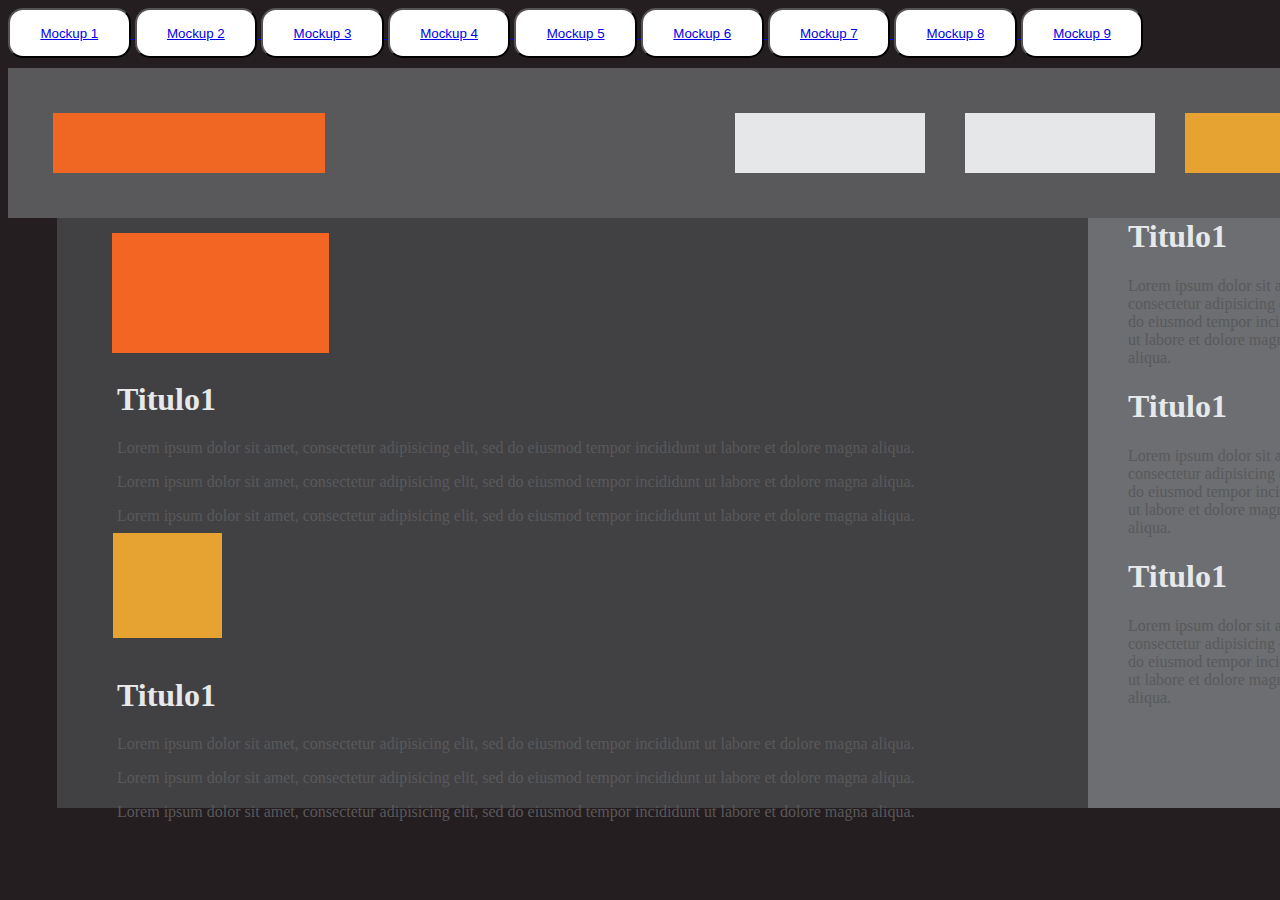
<file: index.html>
<!DOCTYPE html>
	<html lang="es">
		<head>
			<meta charset="utf-8">
			<meta name="viewport" content="width=device-width,innitial-scale=1, shrink-to-fit=no">
			<link rel="stylesheet" type="text/css" href="css/style.css">
			<title>Mockup1</title>
		</head>
		<body>
			<nav>
				<button type="button"><a href="index.html">Mockup 1</button>
				<button type="button"><a href="index2.html">Mockup 2</button>
				<button type="button"><a href="index3.html">Mockup 3</button>
				<button type="button"><a href="index4.html">Mockup 4</button>
				<button type="button"><a href="index5.html">Mockup 5</button>
				<button type="button"><a href="index6.html">Mockup 6</button>
				<button type="button"><a href="index7.html">Mockup 7</button>
				<button type="button"><a href="index8.html">Mockup 8</button>
				<button type="button"><a href="index9.html">Mockup 9</button>
			</nav>
			</div>
			<div id="caja1">
				<div id="cj1"></div>
				<div id="cj2"></div>
				<div id="cj3"></div>
				<div id="cj4"></div>
			<div id="caja2">
				<div id="barra">
					<ul>
						<h1>Titulo1</h1>
							<p class="contenedor">Lorem ipsum dolor sit amet, consectetur adipisicing elit, sed do eiusmod
							tempor incididunt ut labore et dolore magna aliqua.</p>
						<h1>Titulo1</h1>
							<p class="contenedor">Lorem ipsum dolor sit amet, consectetur adipisicing elit, sed do eiusmod
							tempor incididunt ut labore et dolore magna aliqua.</p>
						<h1>Titulo1</h1>
							<p class="contenedor">Lorem ipsum dolor sit amet, consectetur adipisicing elit, sed do eiusmod
							tempor incididunt ut labore et dolore magna aliqua.</p>
					</ul>
				</div>
				<section>
						<h1>Titulo1</h1>
						<p class="contenedor">Lorem ipsum dolor sit amet, consectetur adipisicing elit, sed do eiusmod
						tempor incididunt ut labore et dolore magna aliqua.</p>
						<p class="contenedor">Lorem ipsum dolor sit amet, consectetur adipisicing elit, sed do eiusmod
						tempor incididunt ut labore et dolore magna aliqua.</p>
						<p class="contenedor">Lorem ipsum dolor sit amet, consectetur adipisicing elit, sed do eiusmod
						tempor incididunt ut labore et dolore magna aliqua.</p>
				</section>
				<section id="section">
						<h1>Titulo1</h1>
						<p class="contenedor">Lorem ipsum dolor sit amet, consectetur adipisicing elit, sed do eiusmod
						tempor incididunt ut labore et dolore magna aliqua.</p>
						<p class="contenedor">Lorem ipsum dolor sit amet, consectetur adipisicing elit, sed do eiusmod
						tempor incididunt ut labore et dolore magna aliqua.</p>
						<p class="contenedor">Lorem ipsum dolor sit amet, consectetur adipisicing elit, sed do eiusmod
						tempor incididunt ut labore et dolore magna aliqua.</p>
				</section>
			</div>
			<div id="cj5"></div>
			<div id="cd3"></div>
		</body>
	</html>
</file>
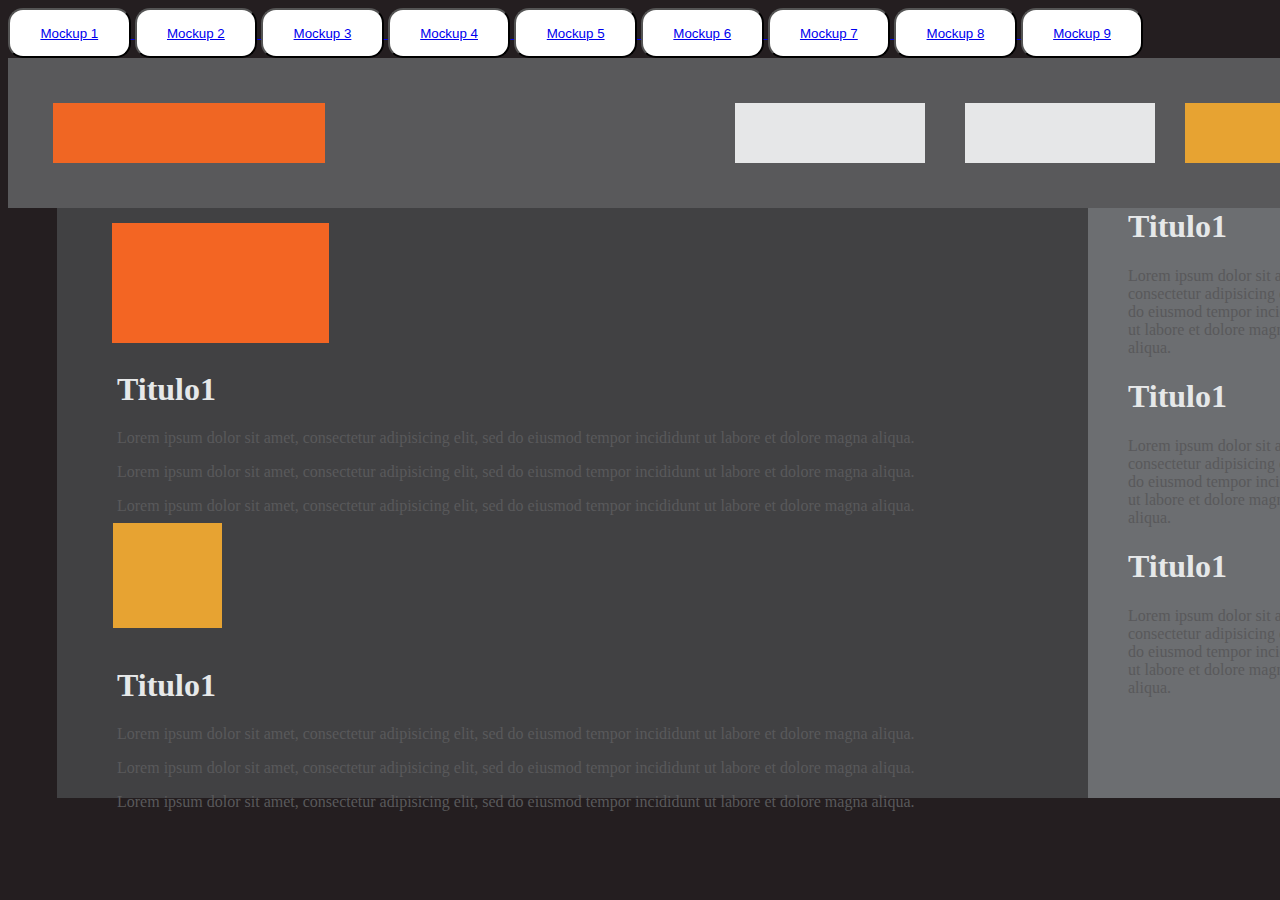
<file: index1.html>
<!DOCTYPE html>
	<html lang="es">
		<head>
			<meta charset="utf-8">
			<meta name="viewport" content="width=device-width,innitial-scale=1, shrink-to-fit=no">
			<link rel="stylesheet" type="text/css" href="css/style1.css">
			<title>Mockup1</title>
		</head>
		<body>
			<nav>
				<button type="button"><a href="index1.html">Mockup 1</button>
				<button type="button"><a href="index2.html">Mockup 2</button>
				<button type="button"><a href="index3.html">Mockup 3</button>
				<button type="button"><a href="index4.html">Mockup 4</button>
				<button type="button"><a href="index5.html">Mockup 5</button>
				<button type="button"><a href="index6.html">Mockup 6</button>
				<button type="button"><a href="index7.html">Mockup 7</button>
				<button type="button"><a href="index8.html">Mockup 8</button>
				<button type="button"><a href="index9.html">Mockup 9</button>
			</nav>
			</div>
			<div id="caja1">
				<div id="cj1"></div>
				<div id="cj2"></div>
				<div id="cj3"></div>
				<div id="cj4"></div>
			<div id="caja2">
				<div id="barra">
					<ul>
						<h1>Titulo1</h1>
							<p class="contenedor">Lorem ipsum dolor sit amet, consectetur adipisicing elit, sed do eiusmod
							tempor incididunt ut labore et dolore magna aliqua.</p>
						<h1>Titulo1</h1>
							<p class="contenedor">Lorem ipsum dolor sit amet, consectetur adipisicing elit, sed do eiusmod
							tempor incididunt ut labore et dolore magna aliqua.</p>
						<h1>Titulo1</h1>
							<p class="contenedor">Lorem ipsum dolor sit amet, consectetur adipisicing elit, sed do eiusmod
							tempor incididunt ut labore et dolore magna aliqua.</p>
					</ul>
				</div>
				<section>
						<h1>Titulo1</h1>
						<p class="contenedor">Lorem ipsum dolor sit amet, consectetur adipisicing elit, sed do eiusmod
						tempor incididunt ut labore et dolore magna aliqua.</p>
						<p class="contenedor">Lorem ipsum dolor sit amet, consectetur adipisicing elit, sed do eiusmod
						tempor incididunt ut labore et dolore magna aliqua.</p>
						<p class="contenedor">Lorem ipsum dolor sit amet, consectetur adipisicing elit, sed do eiusmod
						tempor incididunt ut labore et dolore magna aliqua.</p>
				</section>
				<section id="section">
						<h1>Titulo1</h1>
						<p class="contenedor">Lorem ipsum dolor sit amet, consectetur adipisicing elit, sed do eiusmod
						tempor incididunt ut labore et dolore magna aliqua.</p>
						<p class="contenedor">Lorem ipsum dolor sit amet, consectetur adipisicing elit, sed do eiusmod
						tempor incididunt ut labore et dolore magna aliqua.</p>
						<p class="contenedor">Lorem ipsum dolor sit amet, consectetur adipisicing elit, sed do eiusmod
						tempor incididunt ut labore et dolore magna aliqua.</p>
				</section>
			</div>
			<div id="cj5"></div>
			<div id="cd3"></div>
		</body>
	</html>
</file>
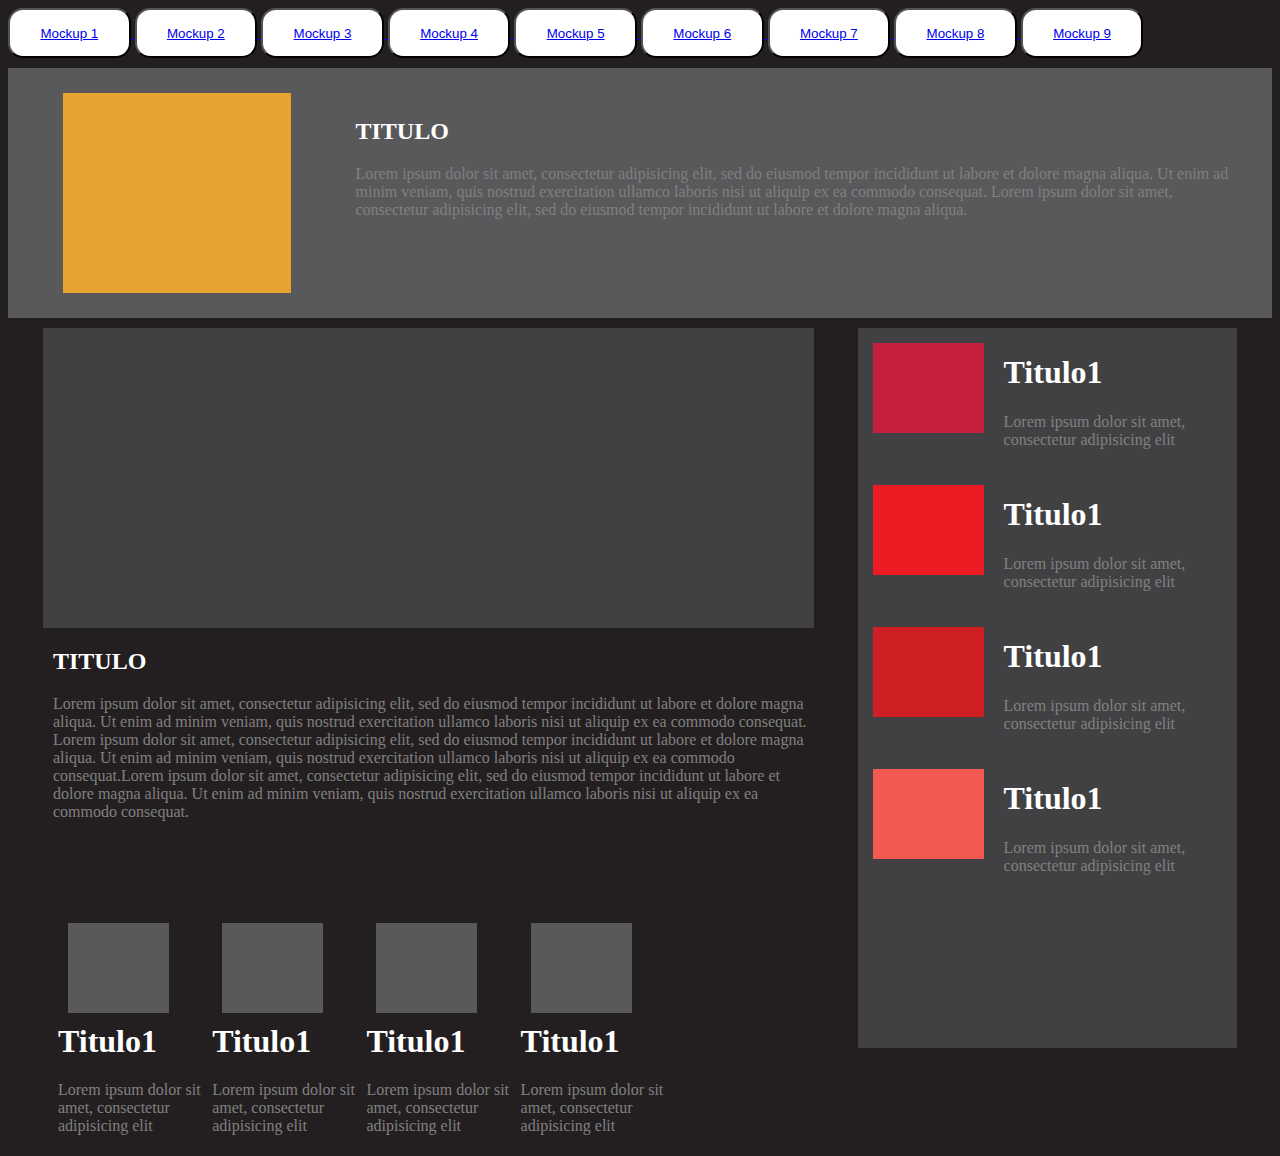
<file: index2.html>
<!DOCTYPE html>
<html lang="es">
	<head>
		<meta charset="utf-8">
		<meta name="viewport" content="width=device-width,innitial-scale=1, shrink-to-fit=no">
		<link rel="stylesheet" type="text/css" href="css/style2.css">
		<title>Mockup 2</title>
	</head>
	<body>
		<nav>
			<button type="button"><a href="index.html">Mockup 1</button>
			<button type="button"><a href="index2.html">Mockup 2</button>
			<button type="button"><a href="index3.html">Mockup 3</button>
			<button type="button"><a href="index4.html">Mockup 4</button>
			<button type="button"><a href="index5.html">Mockup 5</button>
			<button type="button"><a href="index6.html">Mockup 6</button>
			<button type="button"><a href="index7.html">Mockup 7</button>
			<button type="button"><a href="index8.html">Mockup 8</button>
			<button type="button"><a href="index9.html">Mockup 9</button>
		</nav>
		<div id="contenedor">
			<div id="caja1">
				<div id="logo"></div>
				<div id="texto">
					<h2>TITULO</h2>
					<p>Lorem ipsum dolor sit amet, consectetur adipisicing elit, sed do eiusmod tempor incididunt ut labore et dolore magna aliqua. Ut enim ad minim veniam, quis nostrud exercitation ullamco laboris nisi ut aliquip ex ea commodo consequat. Lorem ipsum dolor sit amet, consectetur adipisicing elit, sed do eiusmod tempor incididunt ut labore et dolore magna aliqua.</p>
				</div>
			</div>
			<div id="caja2">
				<div id="texto2">				
				<h2>TITULO</h2>
				<p>Lorem ipsum dolor sit amet, consectetur adipisicing elit, sed do eiusmod tempor incididunt ut labore et dolore magna aliqua. Ut enim ad minim veniam, quis nostrud exercitation ullamco laboris nisi ut aliquip ex ea commodo consequat. Lorem ipsum dolor sit amet, consectetur adipisicing elit, sed do eiusmod tempor incididunt ut labore et dolore magna aliqua. Ut enim ad minim veniam, quis nostrud exercitation ullamco laboris nisi ut aliquip ex ea commodo consequat.Lorem ipsum dolor sit amet, consectetur adipisicing elit, sed do eiusmod tempor incididunt ut labore et dolore magna aliqua. Ut enim ad minim veniam, quis nostrud exercitation ullamco laboris nisi ut aliquip ex ea commodo consequat.</p>
				</div>
			</div>
			<div id="caja3">
				<div>
					<section>
						<div id="e1"></div>
						<h1>Titulo1</h1>
						<p>Lorem ipsum dolor  sit amet, consectetur adipisicing elit</p>
					</section>
					<section>
						<div id="e2"></div>
						<h1>Titulo1</h1>
						<p>Lorem ipsum dolor  sit amet, consectetur adipisicing elit</p>
					</section>
					<section>
						<div id="e3"></div>
						<h1>Titulo1</h1>
						<p>Lorem ipsum dolor  sit amet, consectetur adipisicing elit</p>
					</section>
					<section>
						<div id="e4"></div>
						<h1>Titulo1</h1>
						<p>Lorem ipsum dolor  sit amet, consectetur adipisicing elit</p>
					</section>
				</div>
			</div>
			<div id="caja4">
				<div id="e">
					<section>
						<div id="hijoe1"></div>
						<h1>Titulo1</h1>
						<p>Lorem ipsum dolor  sit amet, consectetur adipisicing elit</p>
					</section>
				</div>
				<div id="e">
					<section>
						<div id="hijoe1"></div>
						<h1>Titulo1</h1>
						<p>Lorem ipsum dolor  sit amet, consectetur adipisicing elit</p>
					</section>
				</div>
				<div id="e">
					<section>
						<div id="hijoe1"></div>
						<h1>Titulo1</h1>
						<p>Lorem ipsum dolor  sit amet, consectetur adipisicing elit</p>
					</section>
				</div>
				<div id="e">
					<section>
						<div id="hijoe1"></div>
						<h1>Titulo1</h1>
						<p>Lorem ipsum dolor  sit amet, consectetur adipisicing elit</p>
					</section>
				</div>
			</div>
		</div>
	</body>
</html>
</file>
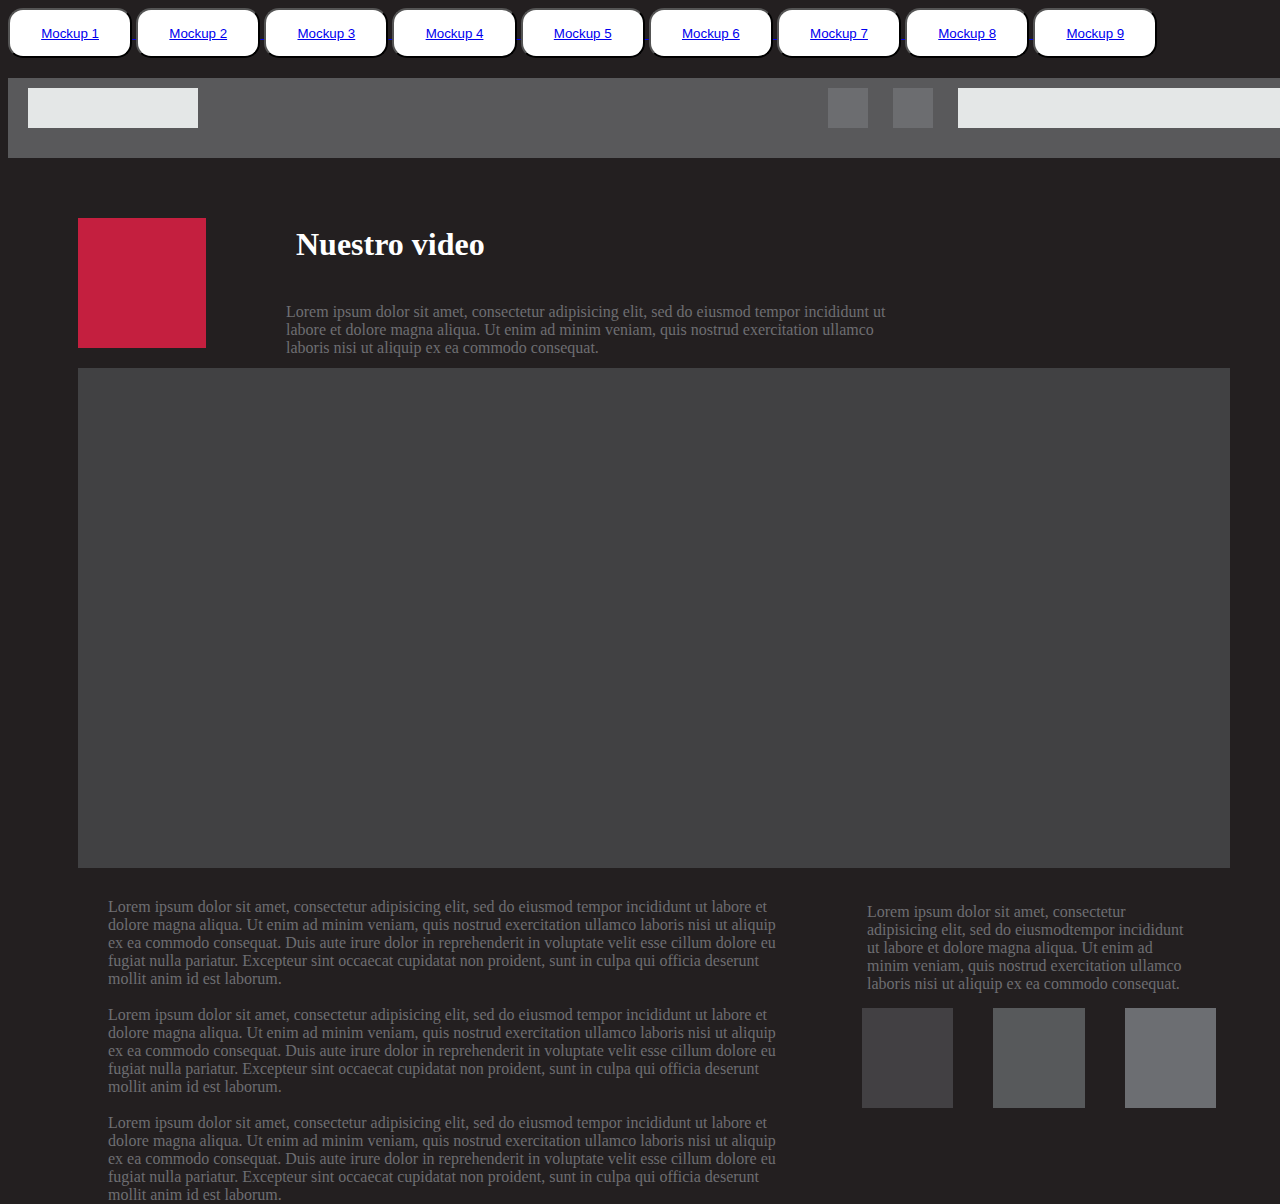
<file: index3.html>
<!DOCTYPE html>
<html lang="es">
	<head>
		<meta charset="utf-8">
		<meta name="viewport" content="width=device-width, initial-scale=1, shrink-to-fit=no">
		<link rel="stylesheet" type="text/css" href="css/style3.css">
		<title>Mockup 3</title>
	</head>
	<body id="contenedor">
		<nav>
			<button type="button"><a href="index.html">Mockup 1</button>
			<button type="button"><a href="index2.html">Mockup 2</button>
			<button type="button"><a href="index3.html">Mockup 3</button>
			<button type="button"><a href="index4.html">Mockup 4</button>
			<button type="button"><a href="index5.html">Mockup 5</button>
			<button type="button"><a href="index6.html">Mockup 6</button>
			<button type="button"><a href="index7.html">Mockup 7</button>
			<button type="button"><a href="index8.html">Mockup 8</button>
			<button type="button"><a href="index9.html">Mockup 9</button>
		</nav>
		<div id="caja1">
			<div id="boton1"></div>
			<div id="boton2"></div>
			<div id="boton3"></div>
			<div id="boton4"></div>
			<div id="boton5"></div>
		</div>
		<div id="caja2"></div>
		<div id="texto">
			<section>
					<h1>Nuestro video</h1>
					<p>Lorem ipsum dolor sit amet, consectetur adipisicing elit, sed do eiusmod
					tempor incididunt ut labore et dolore magna aliqua. Ut enim ad minim veniam,
					quis nostrud exercitation ullamco laboris nisi ut aliquip ex ea commodo consequat.</p>
			</section>
		</div>
		<div id="caja3"></div>
		<div id="caja4">
			<p>Lorem ipsum dolor sit amet, consectetur adipisicing elit, sed do eiusmod
			tempor incididunt ut labore et dolore magna aliqua. Ut enim ad minim veniam,
			quis nostrud exercitation ullamco laboris nisi ut aliquip ex ea commodo
			consequat. Duis aute irure dolor in reprehenderit in voluptate velit esse
			cillum dolore eu fugiat nulla pariatur. Excepteur sint occaecat cupidatat non
			proident, sunt in culpa qui officia deserunt mollit anim id est laborum.
			<br><br>
			Lorem ipsum dolor sit amet, consectetur adipisicing elit, sed do eiusmod
			tempor incididunt ut labore et dolore magna aliqua. Ut enim ad minim veniam,
			quis nostrud exercitation ullamco laboris nisi ut aliquip ex ea commodo
			consequat. Duis aute irure dolor in reprehenderit in voluptate velit esse
			cillum dolore eu fugiat nulla pariatur. Excepteur sint occaecat cupidatat non
			proident, sunt in culpa qui officia deserunt mollit anim id est laborum.
			<br><br>
			Lorem ipsum dolor sit amet, consectetur adipisicing elit, sed do eiusmod
			tempor incididunt ut labore et dolore magna aliqua. Ut enim ad minim veniam,
			quis nostrud exercitation ullamco laboris nisi ut aliquip ex ea commodo
			consequat. Duis aute irure dolor in reprehenderit in voluptate velit esse
			cillum dolore eu fugiat nulla pariatur. Excepteur sint occaecat cupidatat non
			proident, sunt in culpa qui officia deserunt mollit anim id est laborum.
			</p>
		</div>
		<div id="caja5">
			<div>
				<section class="container">
					<p>Lorem ipsum dolor sit amet, consectetur adipisicing elit, sed do eiusmodtempor incididunt ut labore et dolore magna aliqua. Ut enim ad minim veniam, quis nostrud exercitation ullamco laboris nisi ut aliquip ex ea commodo consequat.</p>
				</section>
				<section>
					<div id="hijoe1"></div>
				</section>
				<section>
					<div id="hijoe2"></div>
				</section>
				<section>
					<div id="hijoe3"></div>
				</section>
			</div>
		</div>
	</body>
</html>
</file>
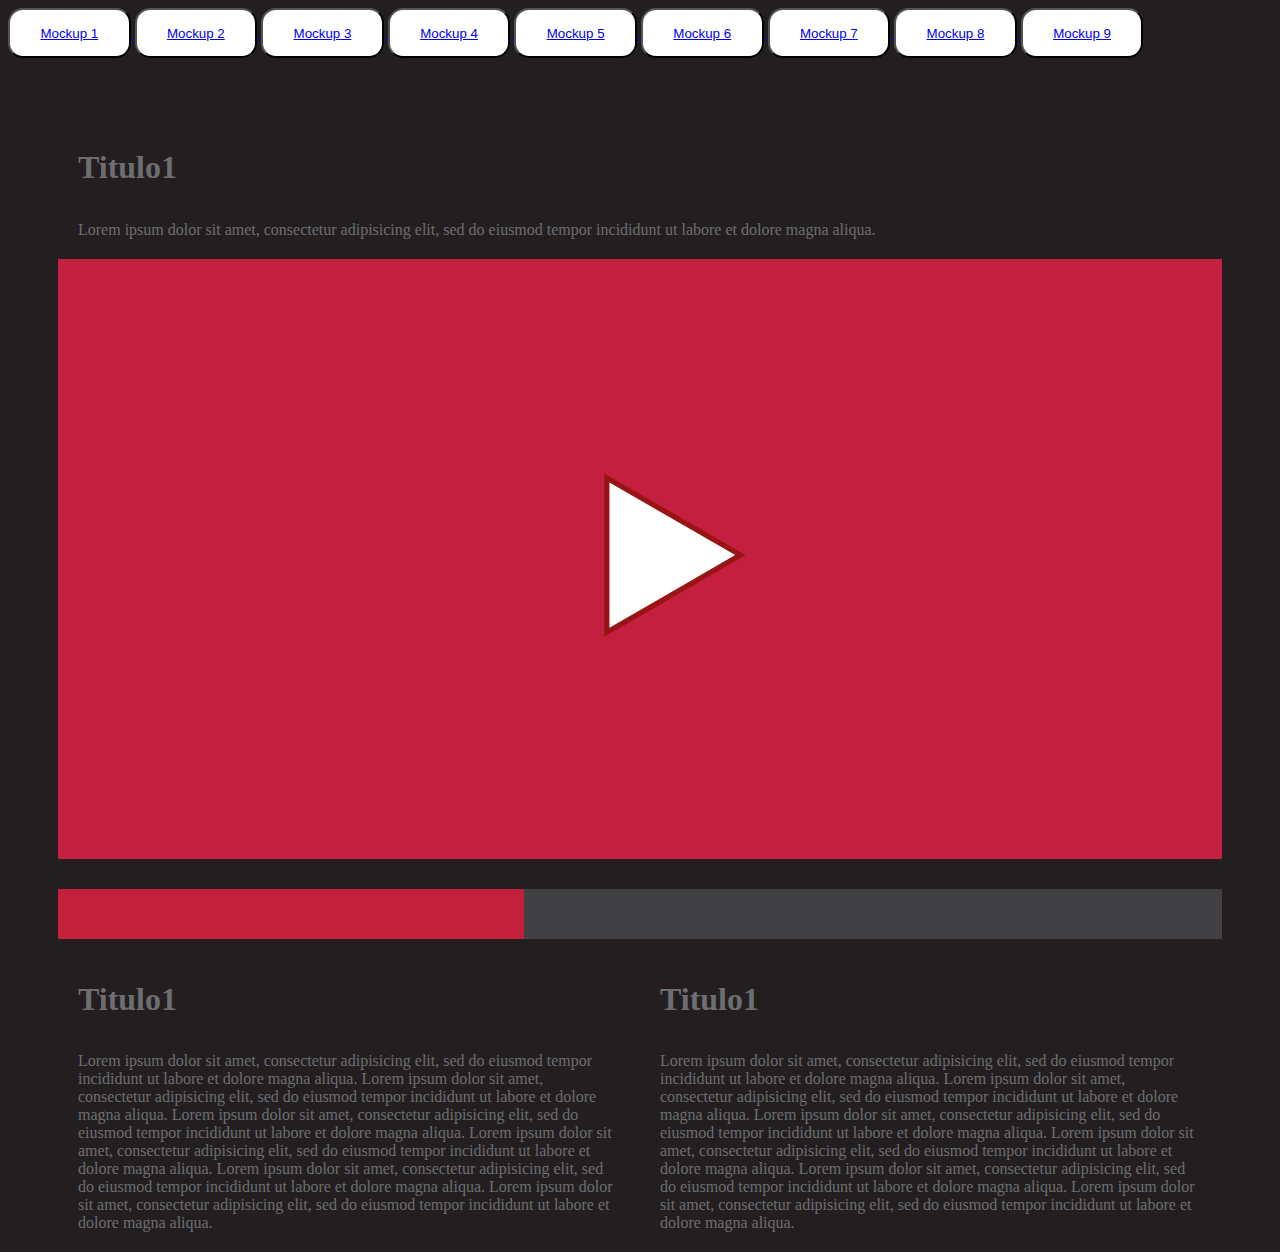
<file: index4.html>
<!DOCTYPE html>
<html lang="es">
	<head>
		<meta charset="utf-8">
		<meta name="viewport" content="width=device-width,innitial-scale=1, shrink-to-fit=no">
		<link rel="stylesheet" type="text/css" href="css/style4.css">
		<title>Mockup 4</title>
	</head>
	<body>
		<nav>
			<button type="button"><a href="index.html">Mockup 1</button>
			<button type="button"><a href="index2.html">Mockup 2</button>
			<button type="button"><a href="index3.html">Mockup 3</button>
			<button type="button"><a href="index4.html">Mockup 4</button>
			<button type="button"><a href="index5.html">Mockup 5</button>
			<button type="button"><a href="index6.html">Mockup 6</button>
			<button type="button"><a href="index7.html">Mockup 7</button>
			<button type="button"><a href="index8.html">Mockup 8</button>
			<button type="button"><a href="index9.html">Mockup 9</button>
		</nav>
		<div id="contenedor">
			<div id="caja1">
				<section>
					<h1>Titulo1</h1>
					<p>Lorem ipsum dolor sit amet, consectetur adipisicing elit, sed do eiusmod tempor incididunt ut labore et dolore magna aliqua.</p>
				</section>
			</div>
			<div id="caja2">
				<img src="img/img1.1.svg" id="imagen">
			</div>
			<div id="caja3"></div>
			<div id="caja4"></div>
			<div id="caja5">
				<section>
					<h1>Titulo1</h1>
					<p>Lorem ipsum dolor sit amet, consectetur adipisicing elit, sed do eiusmod tempor incididunt ut labore et dolore magna aliqua.
					Lorem ipsum dolor sit amet, consectetur adipisicing elit, sed do eiusmod tempor incididunt ut labore et dolore magna aliqua.
					Lorem ipsum dolor sit amet, consectetur adipisicing elit, sed do eiusmod tempor incididunt ut labore et dolore magna aliqua.
					Lorem ipsum dolor sit amet, consectetur adipisicing elit, sed do eiusmod tempor incididunt ut labore et dolore magna aliqua.
					Lorem ipsum dolor sit amet, consectetur adipisicing elit, sed do eiusmod tempor incididunt ut labore et dolore magna aliqua.
					Lorem ipsum dolor sit amet, consectetur adipisicing elit, sed do eiusmod tempor incididunt ut labore et dolore magna aliqua.</p>
				</section>
			</div>
			<div id="caja6">
				<section>
					<h1>Titulo1</h1>
					<p>Lorem ipsum dolor sit amet, consectetur adipisicing elit, sed do eiusmod tempor incididunt ut labore et dolore magna aliqua.
					Lorem ipsum dolor sit amet, consectetur adipisicing elit, sed do eiusmod tempor incididunt ut labore et dolore magna aliqua.
					Lorem ipsum dolor sit amet, consectetur adipisicing elit, sed do eiusmod tempor incididunt ut labore et dolore magna aliqua.
					Lorem ipsum dolor sit amet, consectetur adipisicing elit, sed do eiusmod tempor incididunt ut labore et dolore magna aliqua.
					Lorem ipsum dolor sit amet, consectetur adipisicing elit, sed do eiusmod tempor incididunt ut labore et dolore magna aliqua.
					Lorem ipsum dolor sit amet, consectetur adipisicing elit, sed do eiusmod tempor incididunt ut labore et dolore magna aliqua.</p>
				</section>
			</div>
		</div>
	</body>
</html>
</file>
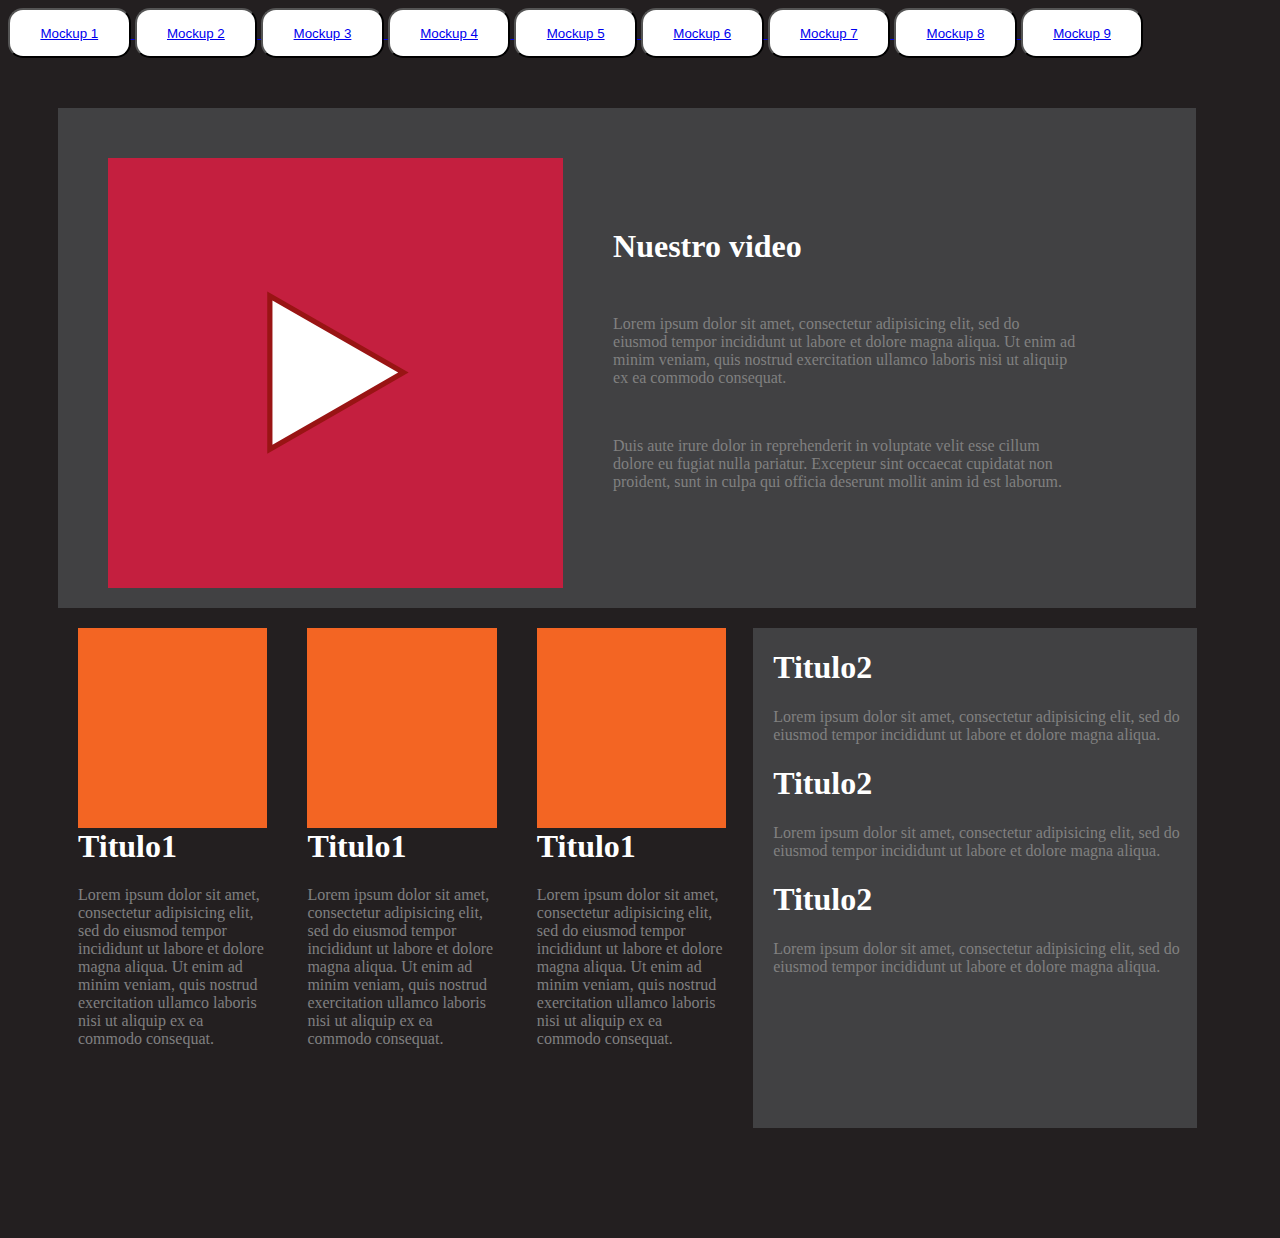
<file: index5.html>
<!DOCTYPE html>
	<html lang="es">
	<head>
		<meta charset="utf-8">
		<meta name="viewport" content="width=device-width,innitial-scale=1, shrink-to-fit=no">
		<link rel="stylesheet" type="text/css" href="css/style5.css">
		<title>Mockup 5</title>
	</head>
	<body>
		<nav>
			<button type="button"><a href="index.html">Mockup 1</button>
			<button type="button"><a href="index2.html">Mockup 2</button>
			<button type="button"><a href="index3.html">Mockup 3</button>
			<button type="button"><a href="index4.html">Mockup 4</button>
			<button type="button"><a href="index5.html">Mockup 5</button>
			<button type="button"><a href="index6.html">Mockup 6</button>
			<button type="button"><a href="index7.html">Mockup 7</button>
			<button type="button"><a href="index8.html">Mockup 8</button>
			<button type="button"><a href="index9.html">Mockup 9</button>
		</nav>
		<div id="contenedor">
			<div id="caja1">
				<div id="video">
					<img src="img/img1.svg" width="150px">
				</div>
				<div id="tvideo">
					<section>
					<h1 id="texto">Nuestro video</h1>
					<p id="texto">Lorem ipsum dolor sit amet, consectetur adipisicing elit, sed do eiusmod
					tempor incididunt ut labore et dolore magna aliqua. Ut enim ad minim veniam,
					quis nostrud exercitation ullamco laboris nisi ut aliquip ex ea commodo
					consequat.</p> 
					<p id="texto">Duis aute irure dolor in reprehenderit in voluptate velit esse
					cillum dolore eu fugiat nulla pariatur. Excepteur sint occaecat cupidatat non
					proident, sunt in culpa qui officia deserunt mollit anim id est laborum.</p>
					</section>
				</div>
			</div>
			<div id="caja2">
				<div id="e">
					<section>
						<div id="hijoe1"></div>
						<h1>Titulo1</h1>
						<p>Lorem ipsum dolor sit amet, consectetur adipisicing elit, sed do eiusmod
						tempor incididunt ut labore et dolore magna aliqua. Ut enim ad minim veniam,
						quis nostrud exercitation ullamco laboris nisi ut aliquip ex ea commodo
						consequat.</p>
					</section>
				</div>
				<div id="e">
					<section>
						<div id="hijoe1"></div>
						<h1>Titulo1</h1>
						<p>Lorem ipsum dolor sit amet, consectetur adipisicing elit, sed do eiusmod
						tempor incididunt ut labore et dolore magna aliqua. Ut enim ad minim veniam,
						quis nostrud exercitation ullamco laboris nisi ut aliquip ex ea commodo
						consequat.</p>
					</section>
				</div>
				<div id="e">
					<section>
						<div id="hijoe1"></div>
						<h1>Titulo1</h1>
						<p>Lorem ipsum dolor sit amet, consectetur adipisicing elit, sed do eiusmod
						tempor incididunt ut labore et dolore magna aliqua. Ut enim ad minim veniam,
						quis nostrud exercitation ullamco laboris nisi ut aliquip ex ea commodo
						consequat.</p>
					</section>
				</div>
			</div>
			<div id="caja3">
				<h1>Titulo2</h1>
					<p>Lorem ipsum dolor sit amet, consectetur adipisicing elit, sed do eiusmod
					tempor incididunt ut labore et dolore magna aliqua.</p> 
				<h1>Titulo2</h1>
					<p>Lorem ipsum dolor sit amet, consectetur adipisicing elit, sed do eiusmod
					tempor incididunt ut labore et dolore magna aliqua.</p>
				<h1>Titulo2</h1>
					<p>Lorem ipsum dolor sit amet, consectetur adipisicing elit, sed do eiusmod
					tempor incididunt ut labore et dolore magna aliqua.</p>
			</div>
		</div>
	</body>
	</html>
</file>
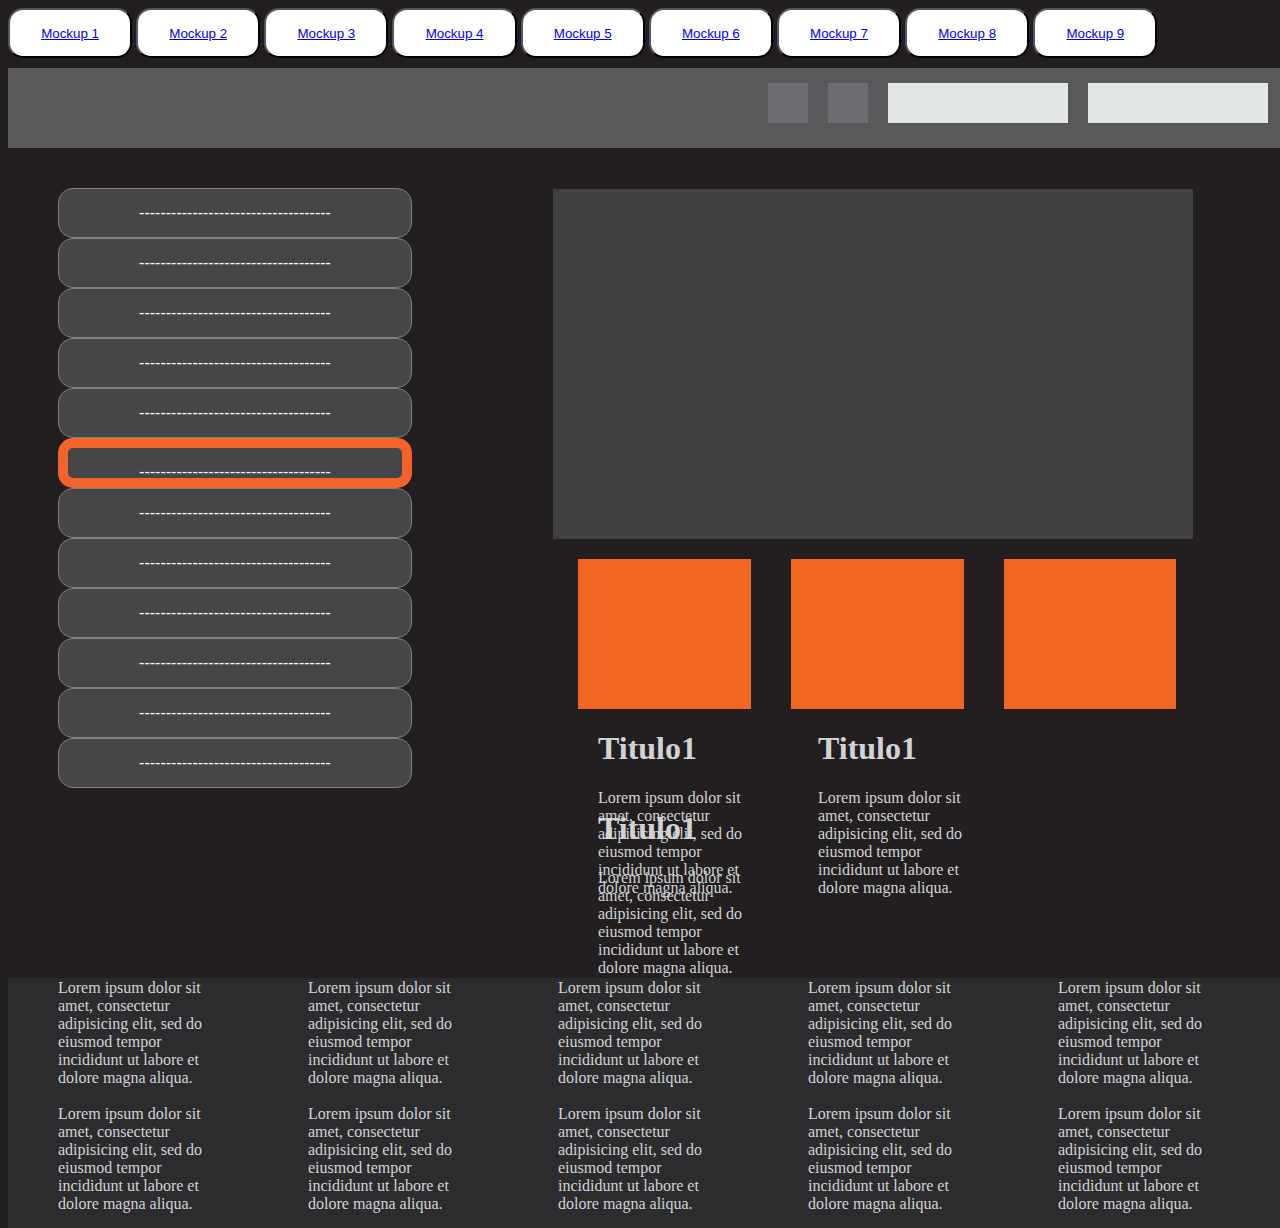
<file: index6.html>
<!DOCTYPE html>
<html lang="es">
	<head>
		<meta charset="utf-8">
		<meta name="viewport" content="width=device-width, initial-scale=1, shrink-to-fit=no">
		<link rel="stylesheet" type="text/css" href="css/style6.css">
		<title>Mockup 6</title>
	</head>
	<body id="contenedor">
		<nav>
			<button type="button"><a href="index.html">Mockup 1</button>
			<button type="button"><a href="index2.html">Mockup 2</button>
			<button type="button"><a href="index3.html">Mockup 3</button>
			<button type="button"><a href="index4.html">Mockup 4</button>
			<button type="button"><a href="index5.html">Mockup 5</button>
			<button type="button"><a href="index6.html">Mockup 6</button>
			<button type="button"><a href="index7.html">Mockup 7</button>
			<button type="button"><a href="index8.html">Mockup 8</button>
			<button type="button"><a href="index9.html">Mockup 9</button>
		</nav>
		<div id="caja1">
			<div id="boton1"></div>
			<div id="boton2"></div>
			<div id="boton3"></div>
			<div id="boton4"></div>
			<div id="boton5"></div>
		</div>
		<div id="caja2">
			<div id="botones">
				<button id="buttons">------------------------------------</button>
				<button id="buttons">------------------------------------</button>
				<button id="buttons">------------------------------------</button>
				<button id="buttons">------------------------------------</button>
				<button id="buttons">------------------------------------</button>
				<div id="selector"><button id="mitad">------------------------------------</button></div>
				<button id="buttons">------------------------------------</button>
				<button id="buttons">------------------------------------</button>
				<button id="buttons">------------------------------------</button>
				<button id="buttons">------------------------------------</button>
				<button id="buttons">------------------------------------</button>
				<button id="buttons">------------------------------------</button>
			</div>
		</div>
		<div id="caja3"></div>
		<div id="caja4">
			<div>
				<section>
					<div id="hijo1"></div>
				</section>
				<section>
					<div id="hijo1"></div>
				</section>
				<section>
					<div id="hijo1"></div>
				</section>
			</div>
			<div>
				<section>
					<div id="texto">
						<h1>Titulo1</h1>
						<p>Lorem ipsum dolor sit amet, consectetur adipisicing elit, sed do eiusmod
						tempor incididunt ut labore et dolore magna aliqua.</p>
					</div>
				</section>
				<section>
					<div id="texto">
						<h1>Titulo1</h1>
						<p>Lorem ipsum dolor sit amet, consectetur adipisicing elit, sed do eiusmod
						tempor incididunt ut labore et dolore magna aliqua.</p>
					</div>
				</section>
				<section>
					<div id="texto">
						<h1>Titulo1</h1>
						<p>Lorem ipsum dolor sit amet, consectetur adipisicing elit, sed do eiusmod
						tempor incididunt ut labore et dolore magna aliqua.</p>
					</div>
				</section>
			</div>
		</div>
		<div id="caja5">
			<div>
				<section>
					<div id="texto2">
						<p>Lorem ipsum dolor sit amet, consectetur adipisicing elit, sed do eiusmod
						tempor incididunt ut labore et dolore magna aliqua.
						<br><br>Lorem ipsum dolor sit amet, consectetur adipisicing elit, sed do eiusmod
						tempor incididunt ut labore et dolore magna aliqua.</p>
					</div>
				</section>
				<section>
					<div id="texto2">
						<p>Lorem ipsum dolor sit amet, consectetur adipisicing elit, sed do eiusmod
						tempor incididunt ut labore et dolore magna aliqua.
						<br><br>Lorem ipsum dolor sit amet, consectetur adipisicing elit, sed do eiusmod
						tempor incididunt ut labore et dolore magna aliqua.</p>
					</div>
				</section>
				<section>
					<div id="texto2">
						<p>Lorem ipsum dolor sit amet, consectetur adipisicing elit, sed do eiusmod
						tempor incididunt ut labore et dolore magna aliqua.
						<br><br>Lorem ipsum dolor sit amet, consectetur adipisicing elit, sed do eiusmod
						tempor incididunt ut labore et dolore magna aliqua.</p>
					</div>
				</section>
				<section>
					<div id="texto2">
						<p>Lorem ipsum dolor sit amet, consectetur adipisicing elit, sed do eiusmod
						tempor incididunt ut labore et dolore magna aliqua.
						<br><br>Lorem ipsum dolor sit amet, consectetur adipisicing elit, sed do eiusmod
						tempor incididunt ut labore et dolore magna aliqua.</p>
					</div>
				</section>
				<section>
					<div id="texto2">
						<p>Lorem ipsum dolor sit amet, consectetur adipisicing elit, sed do eiusmod
						tempor incididunt ut labore et dolore magna aliqua.
						<br><br>Lorem ipsum dolor sit amet, consectetur adipisicing elit, sed do eiusmod
						tempor incididunt ut labore et dolore magna aliqua.</p>
					</div>
				</section>
			</div>
		</div>
	</body>
</html>
</file>
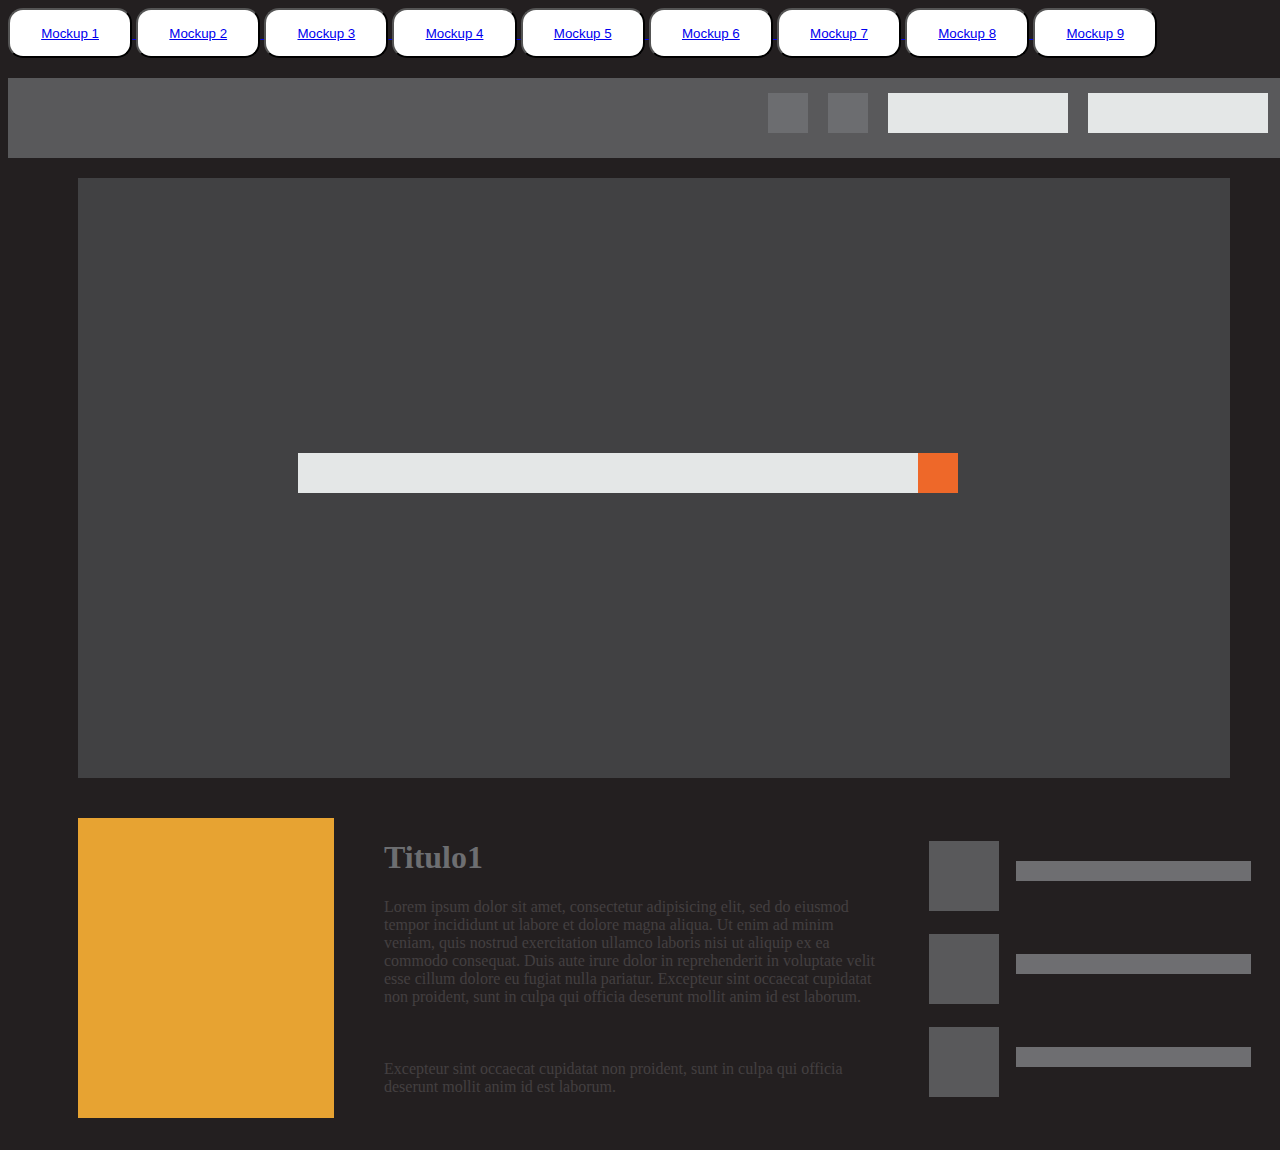
<file: index7.html>
<!DOCTYPE html>
<html lang="es">
	<head>
		<meta charset="utf-8">
		<meta name="viewport" content="width=device-width, initial-scale=1, shrink-to-fit=no">
		<link rel="stylesheet" type="text/css" href="css/style7.css">
		<title>Mockup 7</title>
	</head>
	<body id="contenedor">
		<nav>
			<button type="button"><a href="index.html">Mockup 1</button>
			<button type="button"><a href="index2.html">Mockup 2</button>
			<button type="button"><a href="index3.html">Mockup 3</button>
			<button type="button"><a href="index4.html">Mockup 4</button>
			<button type="button"><a href="index5.html">Mockup 5</button>
			<button type="button"><a href="index6.html">Mockup 6</button>
			<button type="button"><a href="index7.html">Mockup 7</button>
			<button type="button"><a href="index8.html">Mockup 8</button>
			<button type="button"><a href="index9.html">Mockup 9</button>
		</nav>
		<div id="caja1">
			<div id="boton1"></div>
			<div id="boton2"></div>
			<div id="boton3"></div>
			<div id="boton4"></div>
			<div id="boton5"></div>
		</div>
		<div id="caja2">
			<div id="barra1"></div>
			<div id="barra2"></div>
		</div>
		<div id="caja3"></div>
		<div id="caja4">
			<section class="texto">
				<h1>Titulo1</h1>
				<p>Lorem ipsum dolor sit amet, consectetur adipisicing elit, sed do eiusmod
				tempor incididunt ut labore et dolore magna aliqua. Ut enim ad minim veniam,
				quis nostrud exercitation ullamco laboris nisi ut aliquip ex ea commodo
				consequat. Duis aute irure dolor in reprehenderit in voluptate velit esse
				cillum dolore eu fugiat nulla pariatur. Excepteur sint occaecat cupidatat non
				proident, sunt in culpa qui officia deserunt mollit anim id est laborum.
				<br><br><br><br>
				Excepteur sint occaecat cupidatat non proident, sunt in culpa qui officia deserunt mollit anim id est laborum.
				<br><br><br><br></p>
			</section>
		</div>
		<div id="caja5">
			<div id="c1"></div>
			<div id="c2"></div>
			<div id="c3"></div>
			<div id="d1"></div>
			<div id="d2"></div>
			<div id="d3"></div>
		</div>
	</body>
</html>
</file>
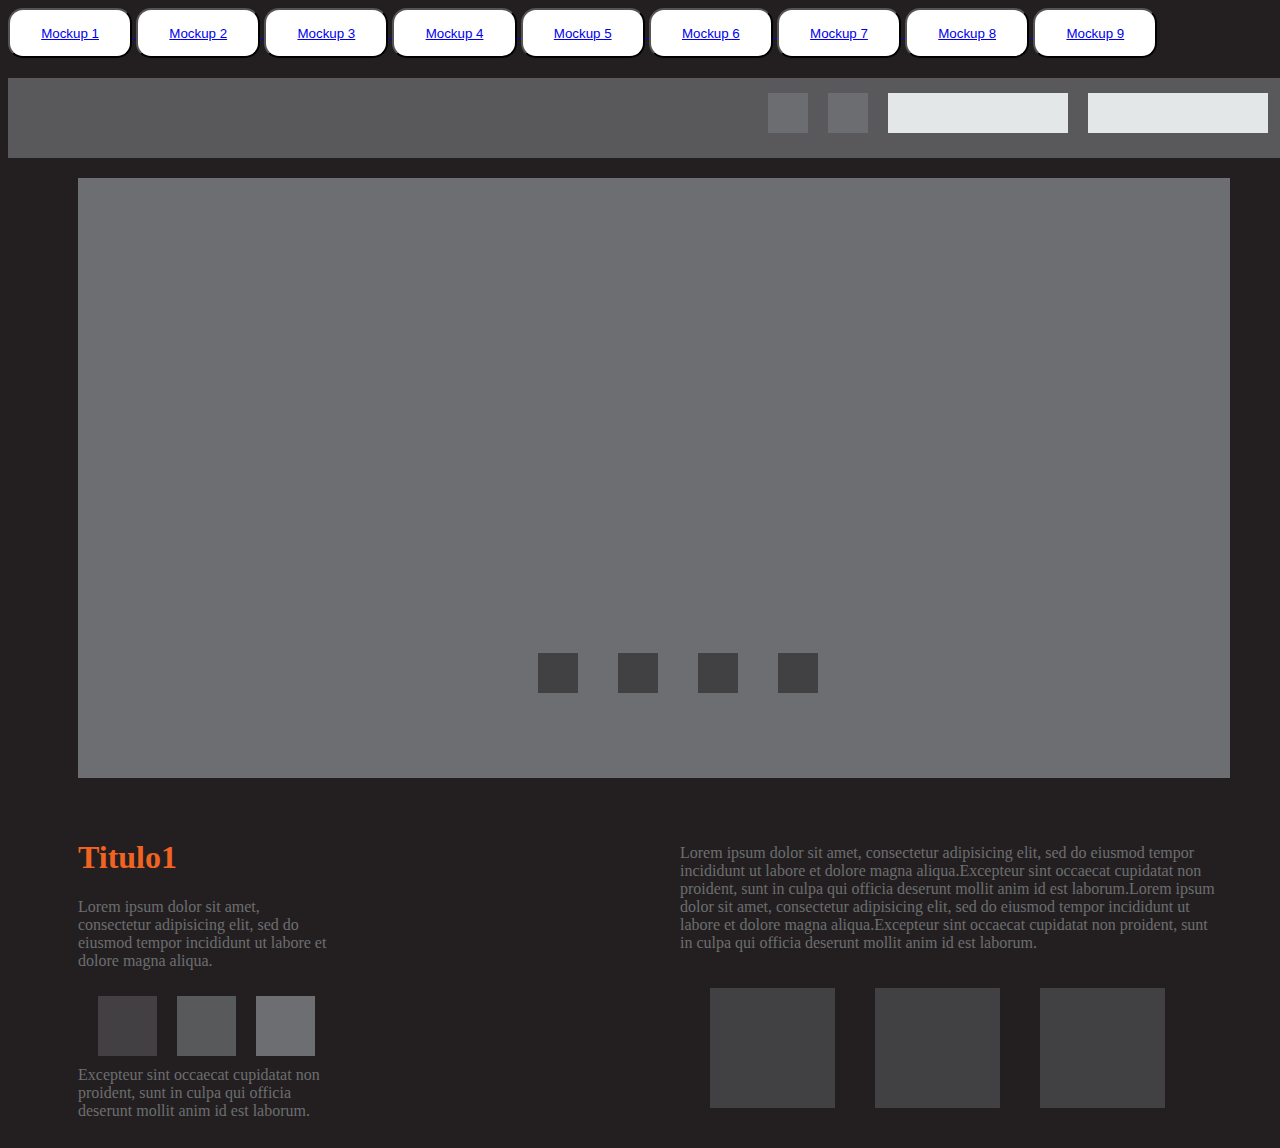
<file: index8.html>
<!DOCTYPE html>
<html lang="es">
	<head>
		<meta charset="utf-8">
		<meta name="viewport" content="width=device-width, initial-scale=1, shrink-to-fit=no">
		<link rel="stylesheet" type="text/css" href="css/style8.css">
		<title>Mockup 8</title>
	</head>
	<body id="contenedor">
		<nav>
			<button type="button"><a href="index.html">Mockup 1</button>
			<button type="button"><a href="index2.html">Mockup 2</button>
			<button type="button"><a href="index3.html">Mockup 3</button>
			<button type="button"><a href="index4.html">Mockup 4</button>
			<button type="button"><a href="index5.html">Mockup 5</button>
			<button type="button"><a href="index6.html">Mockup 6</button>
			<button type="button"><a href="index7.html">Mockup 7</button>
			<button type="button"><a href="index8.html">Mockup 8</button>
			<button type="button"><a href="index9.html">Mockup 9</button>
		</nav>
		<div id="caja1">
			<div id="boton1"></div>
			<div id="boton2"></div>
			<div id="boton3"></div>
			<div id="boton4"></div>
			<div id="boton5"></div>
		</div>
		<div id="caja2">
			<div id="barra1"></div>
			<div id="barra2"></div>
			<div id="barra3"></div>
			<div id="barra4"></div>
		</div>
		<div id="caja3">
			<div>
				<h1>Titulo1</h1>
				<p>Lorem ipsum dolor sit amet, consectetur adipisicing elit, sed do eiusmod tempor incididunt ut labore et dolore magna aliqua.</p>
			</div>
			<div>
				<section>
					<div id="hijoe1"></div>
				</section>
				<section>
					<div id="hijoe2"></div>
				</section>
				<section>
					<div id="hijoe3"></div>
				</section>
			</div>
			<div>
				<p>Excepteur sint occaecat cupidatat non proident, sunt in culpa qui officia deserunt mollit anim id est laborum.</p>
			</div>
		</div>
		<div id="caja4"></div>
		<div id="caja5">
			<div>
				<p>Lorem ipsum dolor sit amet, consectetur adipisicing elit, sed do eiusmod tempor incididunt ut labore et dolore magna aliqua.Excepteur sint occaecat cupidatat non proident, sunt in culpa qui officia deserunt mollit anim id est laborum.Lorem ipsum dolor sit amet, consectetur adipisicing elit, sed do eiusmod tempor incididunt ut labore et dolore magna aliqua.Excepteur sint occaecat cupidatat non proident, sunt in culpa qui officia deserunt mollit anim id est laborum.</p>
			</div>
			<div>
				<section>
					<div id="hijo1"></div>
				</section>
				<section>
					<div id="hijo2"></div>
				</section>
				<section>
					<div id="hijo3"></div>
				</section>
			</div>
		</div>
	</body>
</html>
</file>
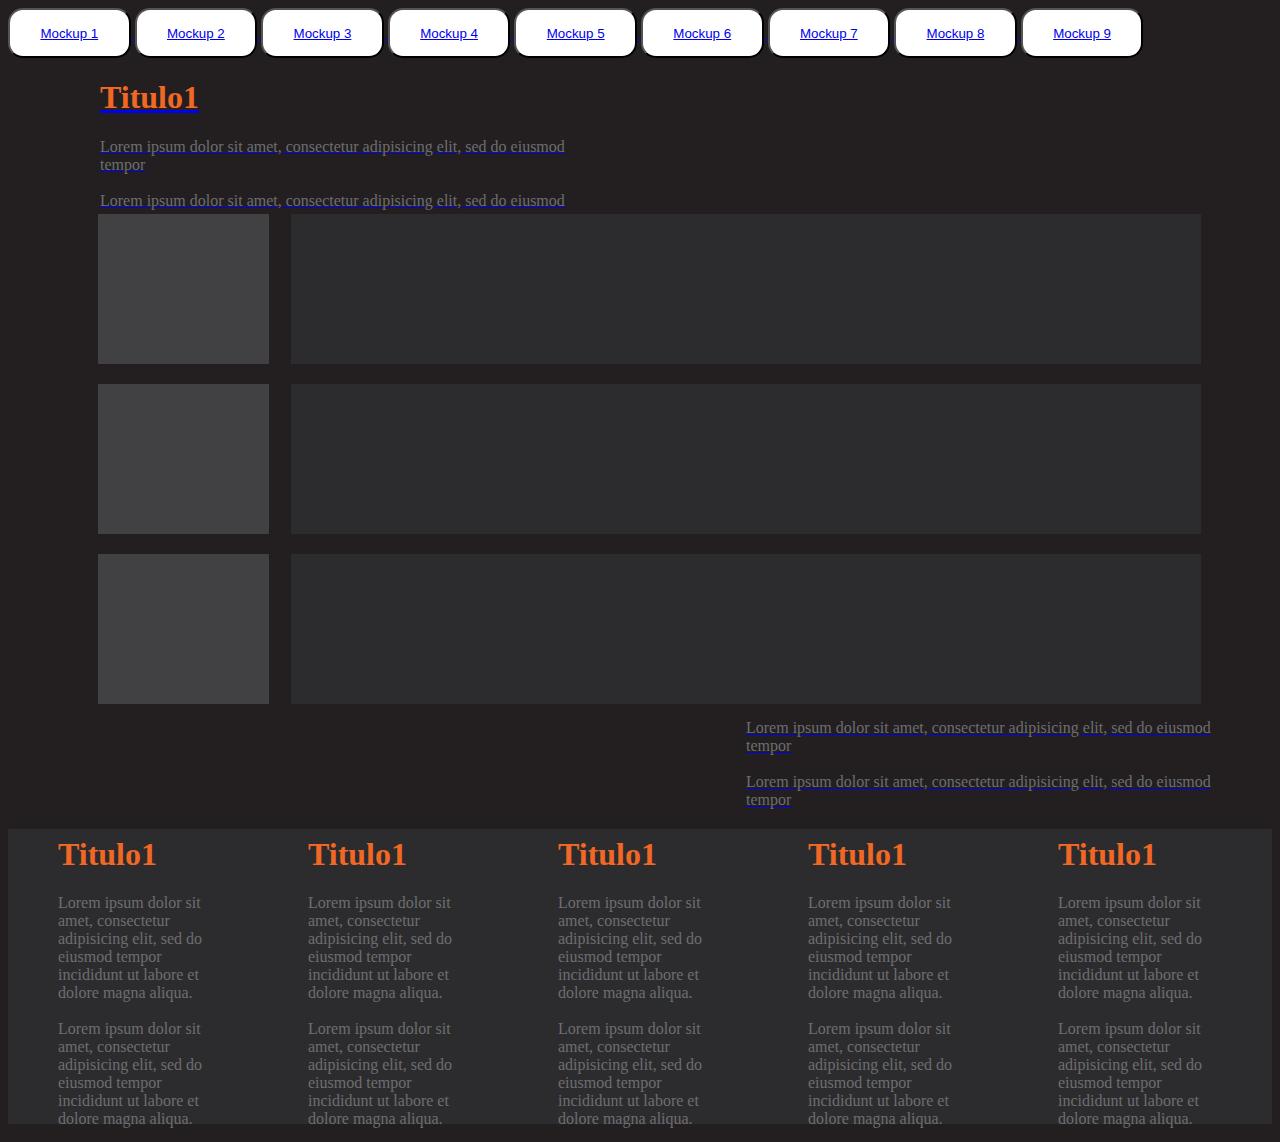
<file: index9.html>
<!DOCTYPE html>
<html lang="es">
	<head>
		<meta charset="utf-8">
		<meta name="viewport" content="width=device-width, initial-scale=1, shrink-to-fit=no">
		<link rel="stylesheet" type="text/css" href="css/style9.css">
		<title>Mockup 9</title>
	</head>
	<body>
		<nav>
			<button type="button"><a href="index.html">Mockup 1</button>
			<button type="button"><a href="index2.html">Mockup 2</button>
			<button type="button"><a href="index3.html">Mockup 3</button>
			<button type="button"><a href="index4.html">Mockup 4</button>
			<button type="button"><a href="index5.html">Mockup 5</button>
			<button type="button"><a href="index6.html">Mockup 6</button>
			<button type="button"><a href="index7.html">Mockup 7</button>
			<button type="button"><a href="index8.html">Mockup 8</button>
			<button type="button"><a href="index9.html">Mockup 9</button>
		</nav>
		<div id="caja1">
			<h1>Titulo1</h1>
			<p>Lorem ipsum dolor sit amet, consectetur adipisicing elit, sed do eiusmod tempor
			<br><br>
			Lorem ipsum dolor sit amet, consectetur adipisicing elit, sed do eiusmod tempor</p>
		</div>
		<div id="caja2">
			<div id="barra1"></div>
			<div id="barra2"></div>
			<div id="barra3"></div>
			<div id="linea1"></div>
			<div id="linea2"></div>
			<div id="linea3"></div>
		</div>
		<div id="caja3">
			<p>Lorem ipsum dolor sit amet, consectetur adipisicing elit, sed do eiusmod tempor
			<br><br>
			Lorem ipsum dolor sit amet, consectetur adipisicing elit, sed do eiusmod tempor</p>
		</div>
		<div id="caja4">
			<div>
				<section>
					<div id="texto2">
						<h1>Titulo1</h1>
						<p>Lorem ipsum dolor sit amet, consectetur adipisicing elit, sed do eiusmod
						tempor incididunt ut labore et dolore magna aliqua.
						<br><br>Lorem ipsum dolor sit amet, consectetur adipisicing elit, sed do eiusmod
						tempor incididunt ut labore et dolore magna aliqua.</p>
					</div>
				</section>
				<section>
					<div id="texto2">
						<h1>Titulo1</h1>
						<p>Lorem ipsum dolor sit amet, consectetur adipisicing elit, sed do eiusmod
						tempor incididunt ut labore et dolore magna aliqua.
						<br><br>Lorem ipsum dolor sit amet, consectetur adipisicing elit, sed do eiusmod
						tempor incididunt ut labore et dolore magna aliqua.</p>
					</div>
				</section>
				<section>
					<div id="texto2">
						<h1>Titulo1</h1>
						<p>Lorem ipsum dolor sit amet, consectetur adipisicing elit, sed do eiusmod
						tempor incididunt ut labore et dolore magna aliqua.
						<br><br>Lorem ipsum dolor sit amet, consectetur adipisicing elit, sed do eiusmod
						tempor incididunt ut labore et dolore magna aliqua.</p>
					</div>
				</section>
				<section>
					<div id="texto2">
						<h1>Titulo1</h1>
						<p>Lorem ipsum dolor sit amet, consectetur adipisicing elit, sed do eiusmod
						tempor incididunt ut labore et dolore magna aliqua.
						<br><br>Lorem ipsum dolor sit amet, consectetur adipisicing elit, sed do eiusmod
						tempor incididunt ut labore et dolore magna aliqua.</p>
					</div>
				</section>
				<section>
					<div id="texto2">
						<h1>Titulo1</h1>
						<p>Lorem ipsum dolor sit amet, consectetur adipisicing elit, sed do eiusmod
						tempor incididunt ut labore et dolore magna aliqua.
						<br><br>Lorem ipsum dolor sit amet, consectetur adipisicing elit, sed do eiusmod
						tempor incididunt ut labore et dolore magna aliqua.</p>
					</div>
		</div>
	</body>
</html>
</file>
<file: css/style.css>
*{
	box-sizing: border-box;
}
body{
	background-color: #241E20;
}
button{
	width: 9.7%;
	height: 50px;
	background-color: white;
	color: white;
	border-radius: 15px;
}
#caja1{
	position: relative;
	top: 10px;
	float: left;
	background-color: #59595B;
	width: 107.5%;
	height: 150px;
}
#cj1{
	margin: 45px;
	float: left;
	background-color: #F06623;
	width: 20%;
	height: 40%;
}
#cj2{
	position: relative;
	left: 320px;
	float: left;
	margin: 45px;
	background-color: #E6E7E8;
	width: 14%;
	height: 40%;
}
#cj3{
	position: relative;
	left: 270px;
	float: left;
	margin: 45px;
	background-color: #E6E7E8;
	width: 14%;
	height: 40%;
}
#cj4{
	position: relative;
	left: 210px;
	float: left;
	margin: 45px;
	background-color: #E7A332;
	width: 14%;
	height: 40%;
}
#caja2{
	position: relative;
	left: 49px;
	float: left;
	border-spacing: 20px;
	background-color: #414143;
	width: 90%;
	height: 590px;
}
#barra{
	position: relative;
	top: -21px;
	left: 1031px;
	background-color: #6C6E71;
	width: 20%;
	height: 100%;
}
#cj5{
	position: relative;
	left: -61px;
	margin: 165px;
	background-color: #F36523;
	width: 16%;
	height: 80%;
}
#cd3{
	position: relative;
	left: -75px;
	margin: 180px;
	background-color: #E7A332;
	width: 8%;
	height: 70%;
}
section{
	position: relative;
	left: 60px;
	top: -470px;
}
#section{
	position: relative;
	left: 60px;
	top: -340px;
}
h1{
	color: #E6E8E9;
}
p{
	color: #59595B;
}
</file>
<file: css/style1.css>
*{
	box-sizing: border-box;
}
body{
	background-color: #241E20;
}
button{
	width: 9.7%;
	height: 50px;
	background-color: white;
	color: white;
	border-radius: 15px;
}
#caja1{
	float: left;
	background-color: #59595B;
	width: 107.5%;
	height: 150px;
}
#cj1{
	margin: 45px;
	float: left;
	background-color: #F06623;
	width: 20%;
	height: 40%;
}
#cj2{
	position: relative;
	left: 320px;
	float: left;
	margin: 45px;
	background-color: #E6E7E8;
	width: 14%;
	height: 40%;
}
#cj3{
	position: relative;
	left: 270px;
	float: left;
	margin: 45px;
	background-color: #E6E7E8;
	width: 14%;
	height: 40%;
}
#cj4{
	position: relative;
	left: 210px;
	float: left;
	margin: 45px;
	background-color: #E7A332;
	width: 14%;
	height: 40%;
}
#caja2{
	position: relative;
	left: 49px;
	float: left;
	border-spacing: 20px;
	background-color: #414143;
	width: 90%;
	height: 590px;
}
#barra{
	position: relative;
	top: -21px;
	left: 1031px;
	background-color: #6C6E71;
	width: 20%;
	height: 100%;
}
#cj5{
	position: relative;
	left: -61px;
	margin: 165px;
	background-color: #F36523;
	width: 16%;
	height: 80%;
}
#cd3{
	position: relative;
	left: -75px;
	margin: 180px;
	background-color: #E7A332;
	width: 8%;
	height: 70%;
}
section{
	position: relative;
	left: 60px;
	top: -470px;
}
#section{
	position: relative;
	left: 60px;
	top: -340px;
}
h1{
	color: #E6E8E9;
}
p{
	color: #59595B;
}
</file>
<file: css/style2.css>
*{
	box-sizing: border-box;
}
body{
	background-color: #231F20;
}
button{
	width: 9.7%;
	height: 50px;
	background-color: white;
	color: white;
	border-radius: 15px;
}
#contenedor{
	float: left;
	background-color: #231F20;
	width: 100%;
	height: 1080px;
}
#caja1{
	position: relative;
	top: -70px;
	background-color: #59595B;
	width: 100%;
	height: 250px;
}
#logo{
	position: relative;
	left: 30px;
	display: flex;
	justify-content: center;
	align-items: center;
	float: left;
	align-content: center;
	margin: 25px;
	background-color: #E7A332;
	width: 18%;
	height: 80%;
}
#caja2{
	position: relative;
	top: -80px;
	margin: 20px;
	position: relative;
	left: 15px;
	background-color: #414143;
	width: 61%;
	height: 300px;
}
#caja3{
	margin: 20px;
	float: right;
	top: -420px;
	position: relative;
	right: 15px;
	background-color: #414143;
	width: 30%;
	height: 720px;
}
#caja4{
	top: 180px;
	margin: 20px;
	position: relative;
	left: 15px;
	width: 61%;
	height: 200px;
}
#e{
	float: left;
	width: 20%;
	height: 100%;
}
#hijoe1{
	position: relative;
	left: 10px;
	margin: 10px;
	background-color: #59595B;
	display: flex;
	float: left;
	width: 70%;
	height: 90px;
}
section{
	padding: 5px;
}
h1{
	position: relative;
	left: 10px;
	color: white;
}
p{
	position: relative;
	left: 10px;
	color: gray;
}
#texto{
	position: relative;
	left: 60px;
	padding: 30px;
	margin: 80px;
}
#texto2{
	position: relative;
	top: 320px;
}
h2{
	position: relative;
	left: 10px;
	color: white;
}
#e1{
	padding: 5px;
	margin: 10px;
	background-color: #C41F3F;
	float: left;
	width: 30%;
	height: 90px;
}
#e2{
	padding: 5px;
	margin: 10px;
	background-color: #ED1B24;
	float: left;
	width: 30%;
	height: 90px;
}#e3{
	padding: 5px;
	margin: 10px;
	background-color: #CF1F25;
	float: left;
	width: 30%;
	height: 90px;
}#e4{
	padding: 5px;
	margin: 10px;
	background-color: #F25951;
	float: left;
	width: 30%;
	height: 90px;
}
</file>
<file: css/style3.css>
*{
	box-sizing: border-box;
}
body{
	background-color: #231F20;
}
button{
	width: 9.7%;
	height: 50px;
	background-color: white;
	color: white;
	border-radius: 15px;
}
#contenedor{
	float: left;
	background-color: #231F20;
	width: 100%;
	height: 1080px;
}
#caja1{
	position: relative;
	right: 20px;
	margin: 20px;
	background-color: #59595B;
	width: 100%;
	height: 80px;
}
#caja2{
	float: left;
	position: relative;
	right: 40px;
	left: 30px;
	margin: 40px;
	background-color: #C41F3F;
	width: 10%;
	height: 130px;
}
#caja3{
	position: relative;
	top: 170px;
	left: 30px;
	margin: 40px;
	background-color: #414143;
	width: 90%;
	height: 500px;
}
#caja4{
	position: relative;
	top: 110px;
	left: 30px;
	margin: 40px;
	float: left;
	background-color: ;
	width: 55%;
	height: 300px;
}
#caja5{
	position: relative;
	top: 110px;
	margin: 40px;
	float: left;
	background-color: ;
	width: 31%;
	height: 300px;
}
#hijoe1{
	position: relative;
	left: 10px;
	margin: 20px;
	background-color: #424043;
	display: flex;
	float: left;
	width: 23%;
	height: 100px;
}
#hijoe2{
	position: relative;
	left: 10px;
	margin: 20px;
	background-color: #57595B;
	display: flex;
	float: left;
	width: 23%;
	height: 100px;
}
#hijoe3{
	position: relative;
	left: 10px;
	margin: 20px;
	background-color: #6C6E72;
	display: flex;
	float: left;
	width: 23%;
	height: 100px;
}
p{
	position: relative;
	left: 20px;
	margin: 10px;
	color: #6E6E72;
}
.container{
	padding: 5px;
	width: 90%;
	height: 100px;
}
#texto{
	position: relative;
	top: -32px;
	margin: 40px;
	float: left;
	width: 50%;
	height: 130px;
}
h1{
	margin: 40px;
	color: white;
}
#boton1{
	float: left;
	position: relative;
	top: -10px;
	margin: 20px;
	padding: 20px;
	width: 170px;
	height: 20px;
	background-color: #E4E7E7;
}
#boton2{
	float: left;
	position: relative;
	left: 590px;
	top: -10px;
	margin: 20px;
	padding: 20px;
	width: 20px;
	height: 20px;
	background-color: #6C6D70;
}
#boton3{
	float: left;
	position: relative;
	left: 575px;
	top: -10px;
	margin: 20px;
	padding: 20px;
	width: 20px;
	height: 20px;
	background-color: #6C6D70;
}
#boton4{
	float: left;
	position: relative;
	left: 560px;
	top: -10px;
	margin: 20px;
	padding: 20px;
	width: 340px;
	height: 20px;
	background-color: #E4E7E7;
}
#boton5{
	float: left;
	position: relative;
	left: 510px;
	top: -10px;
	margin: 20px;
	padding: 20px;
	width: 20px;
	height: 20px;
	background-color: #EE6829;
}
</file>
<file: css/style4.css>
*{
	box-sizing: border-box;
}
body{
	background-color: #231F20;
}
button{
	width: 9.7%;
	height: 50px;
	background-color: white;
	color: white;
	border-radius: 15px;
}
#contenedor{
	padding: 50px;
	float: left;
	background-color: #231F20;
	width: 100%;
	height: 1080px;
}
#caja1{
	position: relative;
	background-color:;
	width: 100%;
	height: 100px;
}
#caja2{
	margin: 30px;
	position: relative;
	right: 30px;
	background-color: #C41F3F;
	width: 100%;
	height: 600px;
}
#caja3{
	position: relative;
	float: left;
	background-color: #C4203C;
	width: 40%;
	height: 50px;
}
#caja4{
	position: relative;
	float: left;
	background-color: #414042;
	width: 60%;
	height: 50px;
}
#caja5{
	position: relative;
	float: left;
	width: 50%;
	height: 300px;
}
#caja6{
	position: relative;
	float: left;
	width: 50%;
	height: 300px;
}
h1{
	padding: 20px;
	color: #6D6E71;
	height: 50px;
}
p{
	padding: 20px;
	color: #6C6E72;
}
#imagen{
	display: flex;
	justify-content: center;
	align-items: center;
	float: left;
	align-content: center;
	position: relative;
	left: 330px;
	margin: 210px;
	width: 150px;
}
</file>
<file: css/style5.css>
body{
	background-color: #231f20;
}
button{
	width: 9.7%;
	height: 50px;
	background-color: white;
	color: white;
	border-radius: 15px;
}
#contenedor{
	padding: 50px;
	float: left;
	background-color: #231f20;
	width: 100%;
	height: 1080px;
}
#caja1{
	float: left;
	background-color: #414143;
	width: 90%;
	height: 500px;
}
#caja2{
	float: left;
	width: 55%;
	height: 500px;
}
#caja3{
	float: left;
	background-color: #414143;
	margin-top: 20px;
	padding-left: 20px;
	width: 33.5%;
	height: 500px;
}
#video{
	display: flex;
	justify-content: center;
	align-items: center;
	float: left;
	align-content: center;
	margin: 50px;
	background-color: #c41f3f;
	width: 40%;
	height: 86%;
}
h1{
	color: white;
}
p{
	color: gray;
}
#tvideo{
	padding: 50px;
}
#texto{
	margin: 50px;
}
#e{
	float: left;
	width: 33%;
	height: 100%;
}
#hijoe1{
	background-color: #f36523;
	display: flex;
	float: left;
	width: 100%;
	height: 200px;
}
section{
	padding: 20px;
}
</file>
<file: css/style6.css>
*{
	box-sizing: border-box;
}
body{
	background-color: #231F20;
}
button{
	width: 9.7%;
	height: 50px;
	background-color: white;
	color: white;
	border-radius: 15px;
}
#contenedor{
	float: left;
	background-color: #231F20;
	width: 100%;
	height: 1080px;
}
#caja1{
	position: relative;
	top: 10px;
	background-color: #59595B;
	width: 100%;
	height: 80px;
}
#caja2{
	padding: 50px;
    float: left;
    width: 100%;
    height: 100px
}
#caja3{
	position: relative;
	top: 51px;
	left: 545px;
	background-color: #414143;
	width: 50%;
	height: 350px;
}
#caja4{
	position: relative;
	top: 11px;
	left: 505px;
	margin: 40px;
	width: 50%;
	height: 320px;
}
#caja5{
	position: relative;
	top: 90px;
	background-color: #2C2C2E;
	width: 100%;
	height: 250px;
}
#boton1{
	float: left;
	position: relative;
	left: 740px;
	top: -5px;
	margin: 20px; 
	padding: 20px;
	width: 20px;
	height: 20px;
	background-color: #6C6D70;
}
#boton2{
	float: left;
	position: relative;
	left: 720px;
	top: -5px;
	margin: 20px; 
	padding: 20px;
	width: 20px;
	height: 20px;
	background-color: #6C6D70;
}
#boton3{
	float: left;
	position: relative;
	left: 700px;
	top: -5px;
	margin: 20px;
	padding: 20px;
	width: 180px;
	height: 20px;
	background-color: #E4E7E7;
}
#boton4{
	float: left;
	position: relative;
	left: 680px;
	top: -5px;
	margin: 20px;
	padding: 20px;
	width: 180px;
	height: 20px;
	background-color: #E4E7E7;	
}
#boton5{
	float: left;
	position: relative;
	left: 660px;
	top: -5px;
	margin: 20px;
	padding: 20px;
	width: 20px;
	height: 20px;
	background-color: #EE6829;
}
#botones #buttons{
    background-color: #464649;
    border: 1px solid gray;
    color: white;
    padding: 15px 32px;
    text-align: center;
    text-decoration: none;
    font-size: 16px;
    cursor: pointer;
    width: 30%;
    display: block;
}
#selector #mitad{
    background-color: #464649;
    border: 10px solid #F3632C;
    color: white;
    padding: 15px 32px;
    text-align: center;
    text-decoration: none;
    font-size: 16px;
    cursor: pointer;
    width: 30%;
    display: block;
}
#hijo1{
	position: relative;
	left: 5px;
	margin: 20px;
	background-color: #F36523;
	display: flex;
	float: left;
	width: 27%;
	height: 150px;
}
#texto{
	position: relative;
	top: -55px;
	left: 10px;
	margin: 35px;
	float: left;
	width: 150px;
	height: 10px;
}
#texto2{
	position: relative;
	top: -55px;
	left: 10px;
	margin: 40px;
	float: left;
	width: 170px;
	height: 10px;
}
h1{
	color: #D2D3D6;
}
p{
	color: #D2D3D6;
}
</file>
<file: css/style7.css>
*{
	box-sizing: border-box;
}
body{
	background-color: #231F20;
}
button{
	width: 9.7%;
	height: 50px;
	background-color: white;
	color: white;
	border-radius: 15px;
}
#contenedor{
	float: left;
	background-color: #231F20;
	width: 100%;
	height: 1080px;
}
#caja1{
	position: relative;
	right: 20px;
	margin: 20px;
	background-color: #59595B;
	width: 100%;
	height: 80px;
}
#caja2{
	position: relative;
	left: 50px;
	margin: 20px;
	background-color: #414143;
	width: 90%;
	height: 600px;
}
#caja3{
	margin: 20px;
	position: relative;
	left: 50px;
	float: left;
	background-color: #E7A332;
	width: 20%;
	height: 300px;
}
#caja4{
	padding: 10px;
	margin: 20px;
	position: relative;
	left: 50px;
	float: left;
	width: 40%;
	height: 300px;
}
#caja5{
	margin: 20px;
	position: relative;
	left: 50px;
	float: left;
	width: 24%;
	height: 300px;
}
#boton1{
	float: left;
	position: relative;
	left: 740px;
	top: -5px;
	margin: 20px; 
	padding: 20px;
	width: 20px;
	height: 20px;
	background-color: #6C6D70;
}
#boton2{
	float: left;
	position: relative;
	left: 720px;
	top: -5px;
	margin: 20px; 
	padding: 20px;
	width: 20px;
	height: 20px;
	background-color: #6C6D70;
}
#boton3{
	float: left;
	position: relative;
	left: 700px;
	top: -5px;
	margin: 20px;
	padding: 20px;
	width: 180px;
	height: 20px;
	background-color: #E4E7E7;
}
#boton4{
	float: left;
	position: relative;
	left: 680px;
	top: -5px;
	margin: 20px;
	padding: 20px;
	width: 180px;
	height: 20px;
	background-color: #E4E7E7;	
}
#boton5{
	float: left;
	position: relative;
	left: 660px;
	top: -5px;
	margin: 20px;
	padding: 20px;
	width: 20px;
	height: 20px;
	background-color: #EE6829;
}
#barra1{
	float: left;
	position: relative;
	left: 200px;
	top: 255px;
	margin: 20px;
	padding: 20px;
	width: 620px;
	height: 20px;
	background-color: #E4E7E7;	
}
#barra2{
	float: left;
	position: relative;
	left: 160px;
	top: 255px;
	margin: 20px;
	padding: 20px;
	width: 20px;
	height: 20px;
	background-color: #EE6829;
}
.texto{
	position: relative;
	top: -10px;
}
h1{
	color: #6D6E71;
}
p{
	color: #433F41;
}
#c1{
	position: relative;
	right: 20px;
	margin: 23px;
	background-color: #59595B;
	width: 70px;
	height: 70px;
}
#c2{
	position: relative;
	right: 20px;
	margin: 23px;
	background-color: #59595B;
	width: 70px;
	height: 70px;
}
#c3{
	position: relative;
	right: 20px;
	margin: 23px;
	background-color: #59595B;
	width: 70px;
	height: 70px;
}
#d1{
	position: relative;
	top: -306px;
	left: 20px;
	margin: 70px;
	background-color: #6E6E71;
	width: 235px;
	height: 20px;
}
#d2{
	position: relative;
	top: -303px;
	left: 20px;
	margin: 70px;
	background-color: #6E6E71;
	width: 235px;
	height: 20px;
}
#d3{
	position: relative;
	top: -300px;
	left: 20px;
	margin: 70px;
	background-color: #6E6E71;
	width: 235px;
	height: 20px;
}
</file>
<file: css/style8.css>
*{
	box-sizing: border-box;
}
body{
	background-color: #231F20;
}
button{
	width: 9.7%;
	height: 50px;
	background-color: white;
	color: white;
	border-radius: 15px;
}
#contenedor{
	float: left;
	background-color: #231F20;
	width: 100%;
	height: 1080px;
}
#caja1{
	position: relative;
	right: 20px;
	margin: 20px;
	background-color: #59595B;
	width: 100%;
	height: 80px;
}
#caja2{
	position: relative;
	left: 50px;
	margin: 20px;
	background-color: #6C6E71;
	width: 90%;
	height: 600px;
}
#caja3{
	margin: 20px;
	position: relative;
	left: 50px;
	float: left;
	background-color:;
	width: 20%;
	height: 330px;
}
#caja4{
	margin: 20px;
	position: relative;
	left: 50px;
	float: left;
	background-color:;
	width: 20%;
	height: 330px;
}
#caja5{
	padding: 10px;
	margin: 20px;
	position: relative;
	left: 50px;
	float: left;
	background-color:;
	width: 44%;
	height: 330px;
}
#boton1{
	float: left;
	position: relative;
	left: 740px;
	top: -5px;
	margin: 20px; 
	padding: 20px;
	width: 20px;
	height: 20px;
	background-color: #6C6D70;
}
#boton2{
	float: left;
	position: relative;
	left: 720px;
	top: -5px;
	margin: 20px; 
	padding: 20px;
	width: 20px;
	height: 20px;
	background-color: #6C6D70;
}
#boton3{
	float: left;
	position: relative;
	left: 700px;
	top: -5px;
	margin: 20px;
	padding: 20px;
	width: 180px;
	height: 20px;
	background-color: #E4E7E7;
}
#boton4{
	float: left;
	position: relative;
	left: 680px;
	top: -5px;
	margin: 20px;
	padding: 20px;
	width: 180px;
	height: 20px;
	background-color: #E4E7E7;	
}
#boton5{
	float: left;
	position: relative;
	left: 660px;
	top: -5px;
	margin: 20px;
	padding: 20px;
	width: 20px;
	height: 20px;
	background-color: #EE6829;
}
#barra1{
	float: left;
	position: relative;
	left: 440px;
	top: 455px;
	margin: 20px;
	padding: 20px;
	width: 20px;
	height: 20px;
	background-color: #414143;	
}
#barra2{
	float: left;
	position: relative;
	left: 440px;
	top: 455px;
	margin: 20px;
	padding: 20px;
	width: 20px;
	height: 20px;
	background-color: #414143;
}
#barra3{
	float: left;
	position: relative;
	left: 440px;
	top: 455px;
	margin: 20px;
	padding: 20px;
	width: 20px;
	height: 20px;
	background-color: #414143;
}
#barra4{
	float: left;
	position: relative;
	left: 440px;
	top: 455px;
	margin: 20px;
	padding: 20px;
	width: 20px;
	height: 20px;
	background-color: #414143;
}
#hijoe1{
	position: relative;
	left: 10px;
	margin: 10px;
	background-color: #424043;
	display: flex;
	float: left;
	width: 23%;
	height: 60px;
}
#hijoe2{
	position: relative;
	left: 10px;
	margin: 10px;
	background-color: #57595B;
	display: flex;
	float: left;
	width: 23%;
	height: 60px;
}
#hijoe3{
	position: relative;
	left: 10px;
	margin: 10px;
	background-color: #6C6E72;
	display: flex;
	float: left;
	width: 23%;
	height: 60px;
}
#hijo1{
	position: relative;
	left: 10px;
	margin: 20px;
	background-color: #414143;
	display: flex;
	float: left;
	width: 23%;
	height: 120px;
}
#hijo2{
	position: relative;
	left: 10px;
	margin: 20px;
	background-color: #414143;
	display: flex;
	float: left;
	width: 23%;
	height: 120px;
}
#hijo3{
	position: relative;
	left: 10px;
	margin: 20px;
	background-color: #414143;
	display: flex;
	float: left;
	width: 23%;
	height: 120px;
}
h1{
	color: #F16322;
}
p{
	color: #6C6E71;
}
</file>
<file: css/style9.css>
*{
	box-sizing: border-box;
}
body{
	background-color: #231F20;
}
button{
	width: 9.7%;
	height: 50px;
	background-color: white;
	color: white;
	border-radius: 15px;
}
#contenedor{
	float: left;
	background-color: #231F20;
	width: 100%;
	height: 1080px;
}
#caja1{
	position: relative;
	left: 72px;
	margin: 20px;
	background-color:;
	width: 40%;
	height: 100px;
}
#caja2{
	position: relative;
	top: 15px;
	left: 50px;
	margin: 20px;
	background-color:;
	width: 90%;
	height: 500px;
}
#caja3{
	position: relative;
	left: 718px;
	margin: 20px;
	background-color:;
	width: 40%;
	height: 100px;
}
#caja4{
	position: relative;
	top: -10px;
	background-color: #2C2C2E;
	width: 100%;
	height: 295px;
}
#barra1{
	margin: 20px;
	background-color: #414143;
	width: 15%;
	height: 150px;
}
#barra2{
	margin: 20px;
	background-color: #414143;
	width: 15%;
	height: 150px;
}
#barra3{
	margin: 20px;
	background-color: #414143;
	width: 15%;
	height: 150px;
}
#linea1{
	position: relative;
	top: -510px;
	left: 17%;
	margin: 20px;
	background-color: #2C2C2E;
	width: 80%;
	height: 150px;
}
#linea2{
	position: relative;
	top: -510px;
	left: 17%;
	margin: 20px;
	background-color: #2C2C2E;
	width: 80%;
	height: 150px;
}
#linea3{
	position: relative;
	top: -510px;
	left: 17%;
	margin: 20px;
	background-color: #2C2C2E;
	width: 80%;
	height: 150px;
}
#texto2{
	position: relative;
	top: -55px;
	left: 10px;
	margin: 40px;
	float: left;
	width: 170px;
	height: 10px;
}
h1{
	color: #F16825;
}
p{
	color: #6C6E71;
}
</file>
